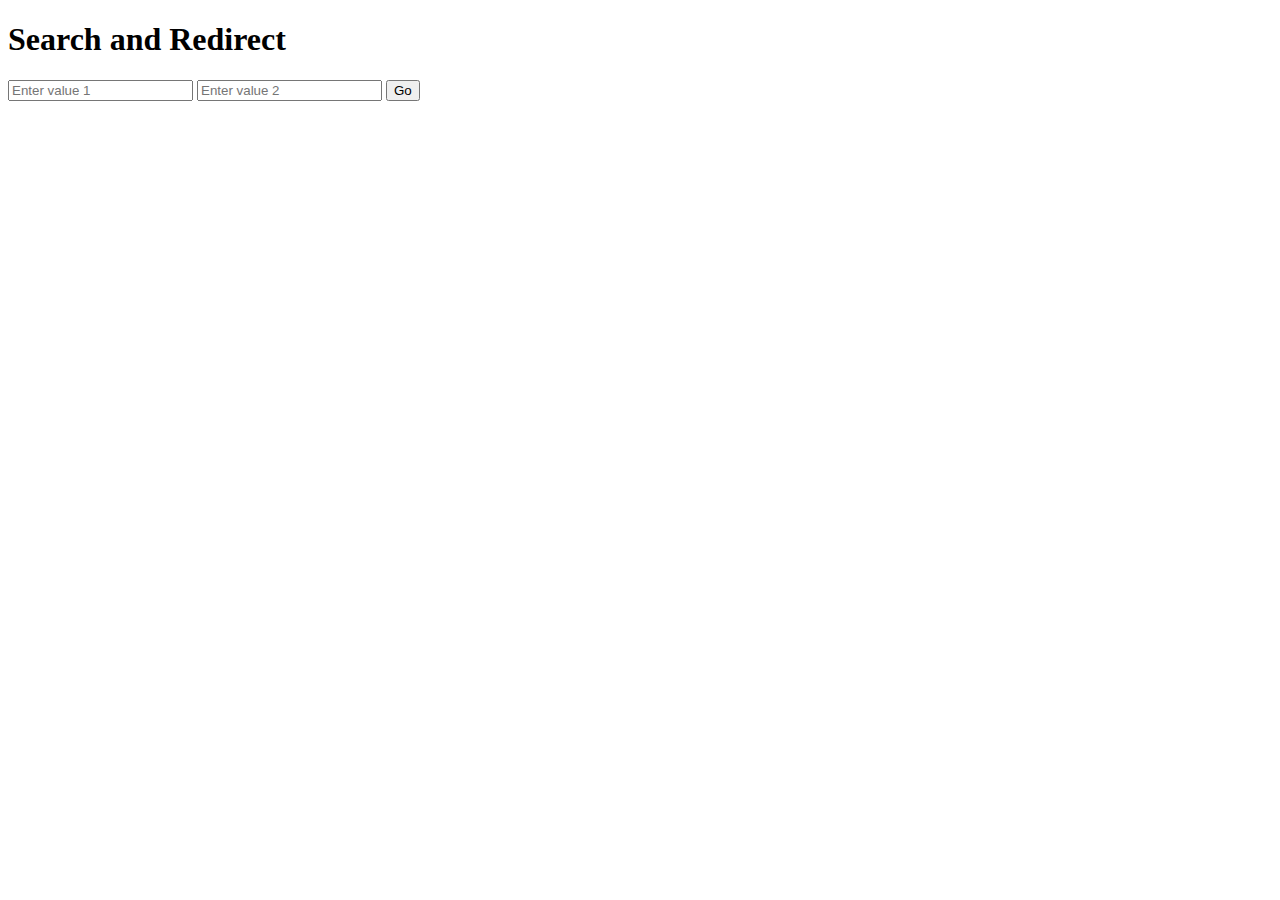
<file: index.html>
<!DOCTYPE html>
<html lang="en">
<head>
    <meta charset="UTF-8">
    <meta name="viewport" content="width=device-width, initial-scale=1.0">
    <title>Search and Redirect</title>
</head>
<body>
    <h1>Search and Redirect</h1>
    <input type="text" id="searchInput1" placeholder="Enter value 1">
    <input type="text" id="searchInput2" placeholder="Enter value 2">
    <button onclick="redirectToPage()">Go</button>

    <script src="./script.js"></script>
</body>
</html>
</file>
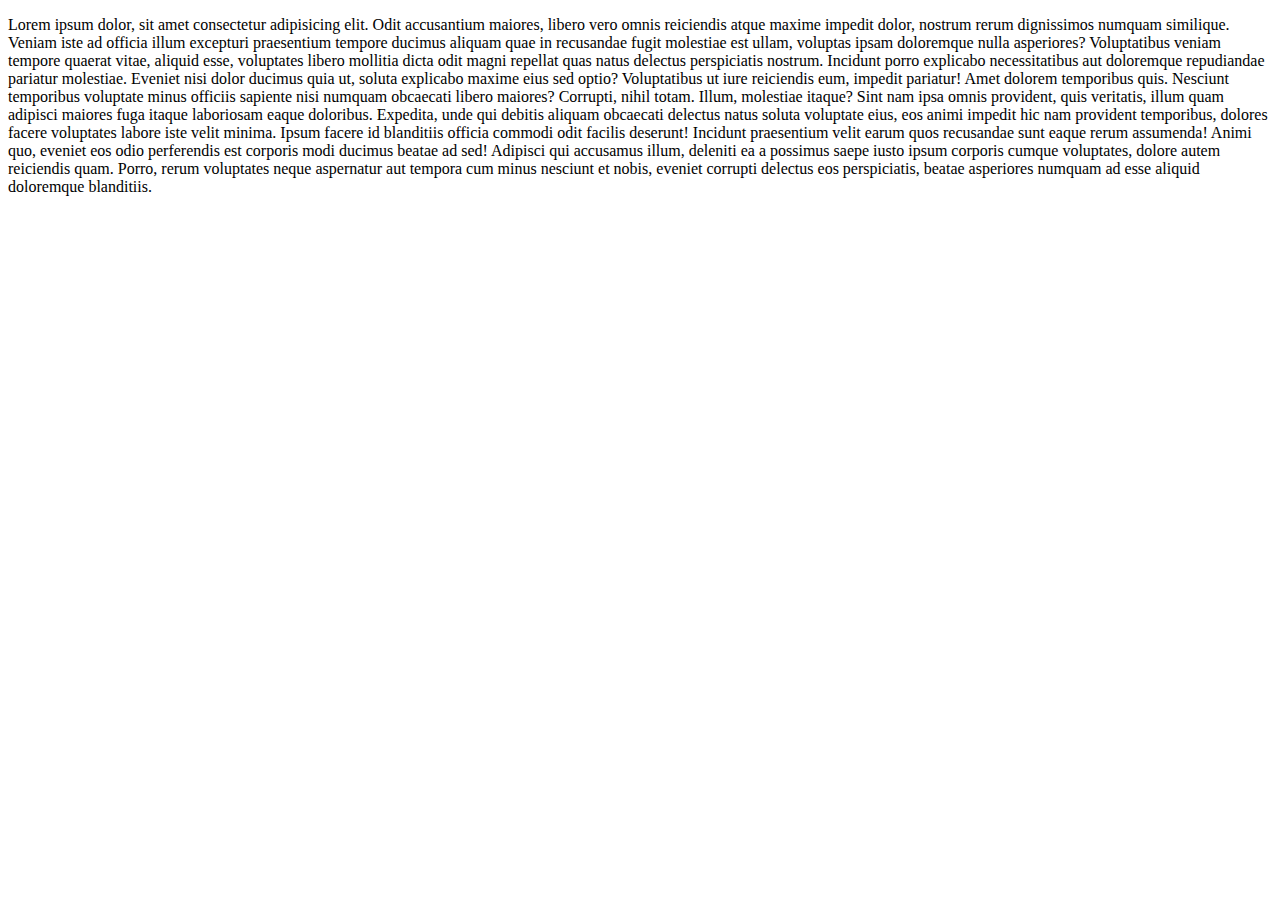
<file: hello.html>
<!DOCTYPE html>
<html lang="en">
<head>
    <meta charset="UTF-8">
    <meta name="viewport" content="width=device-width, initial-scale=1.0">
    <title>Document</title>
</head>
<body>
    <p>Lorem ipsum dolor, sit amet consectetur adipisicing elit. Odit accusantium maiores, libero vero omnis reiciendis atque maxime impedit dolor, nostrum rerum dignissimos numquam similique. Veniam iste ad officia illum excepturi praesentium tempore ducimus aliquam quae in recusandae fugit molestiae est ullam, voluptas ipsam doloremque nulla asperiores? Voluptatibus veniam tempore quaerat vitae, aliquid esse, voluptates libero mollitia dicta odit magni repellat quas natus delectus perspiciatis nostrum. Incidunt porro explicabo necessitatibus aut doloremque repudiandae pariatur molestiae. Eveniet nisi dolor ducimus quia ut, soluta explicabo maxime eius sed optio? Voluptatibus ut iure reiciendis eum, impedit pariatur! Amet dolorem temporibus quis. Nesciunt temporibus voluptate minus officiis sapiente nisi numquam obcaecati libero maiores? Corrupti, nihil totam. Illum, molestiae itaque? Sint nam ipsa omnis provident, quis veritatis, illum quam adipisci maiores fuga itaque laboriosam eaque doloribus. Expedita, unde qui debitis aliquam obcaecati delectus natus soluta voluptate eius, eos animi impedit hic nam provident temporibus, dolores facere voluptates labore iste velit minima. Ipsum facere id blanditiis officia commodi odit facilis deserunt! Incidunt praesentium velit earum quos recusandae sunt eaque rerum assumenda! Animi quo, eveniet eos odio perferendis est corporis modi ducimus beatae ad sed! Adipisci qui accusamus illum, deleniti ea a possimus saepe iusto ipsum corporis cumque voluptates, dolore autem reiciendis quam. Porro, rerum voluptates neque aspernatur aut tempora cum minus nesciunt et nobis, eveniet corrupti delectus eos perspiciatis, beatae asperiores numquam ad esse aliquid doloremque blanditiis.</p>
</body>
</html>
</file>
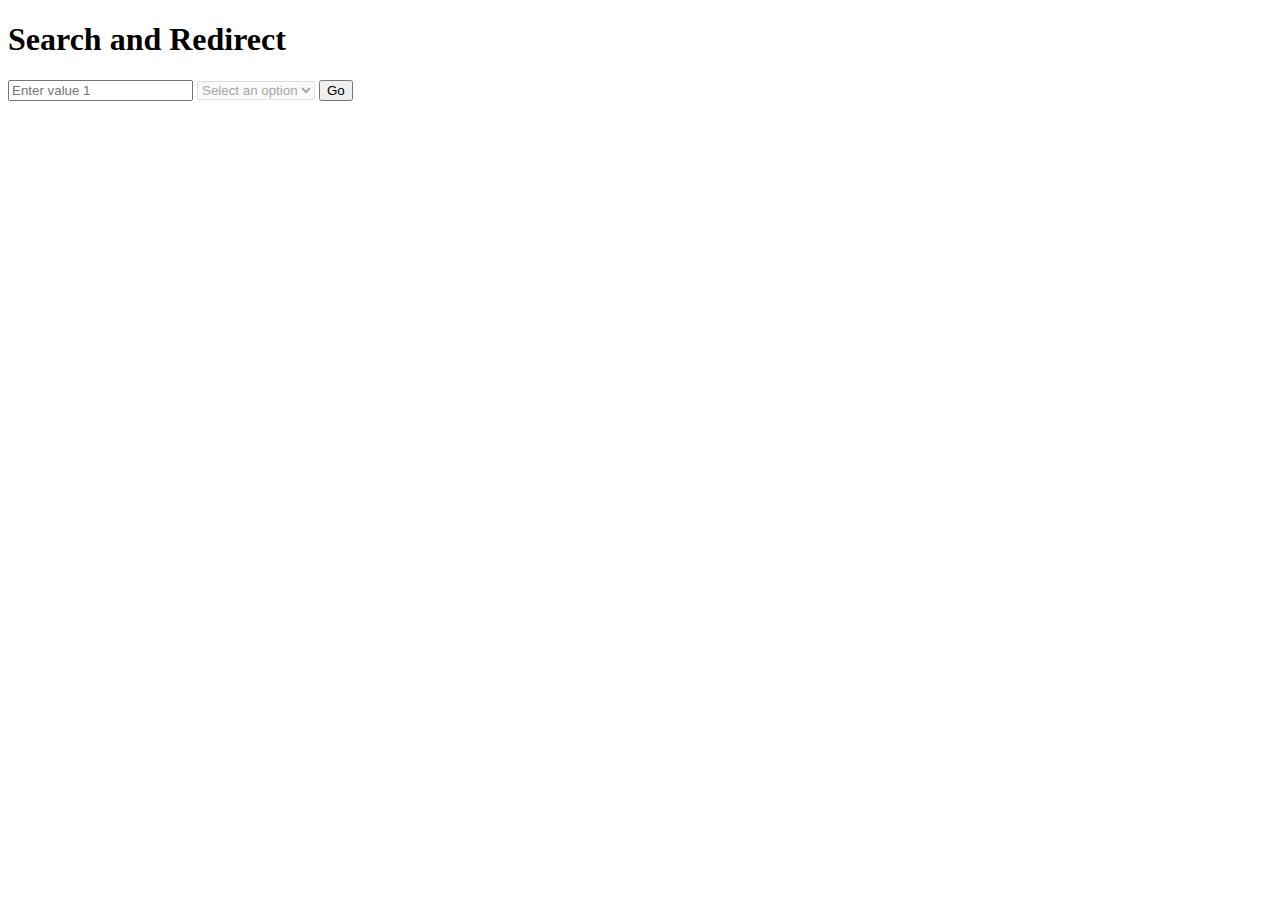
<file: index2.html>
<!DOCTYPE html>
<html lang="en">
<head>
    <meta charset="UTF-8">
    <meta name="viewport" content="width=device-width, initial-scale=1.0">
    <title>Search and Redirect</title>
</head>
<body>
    <h1>Search and Redirect</h1>
    <input type="text" id="searchInput1" placeholder="Enter value 1">
    <select id="searchInput2" disabled>
        <option value="" disabled selected>Select an option</option>
    </select>
    <button onclick="redirectToPage()">Go</button>

    <script src="./script2.js"></script>
</body>
</html>
</file>
